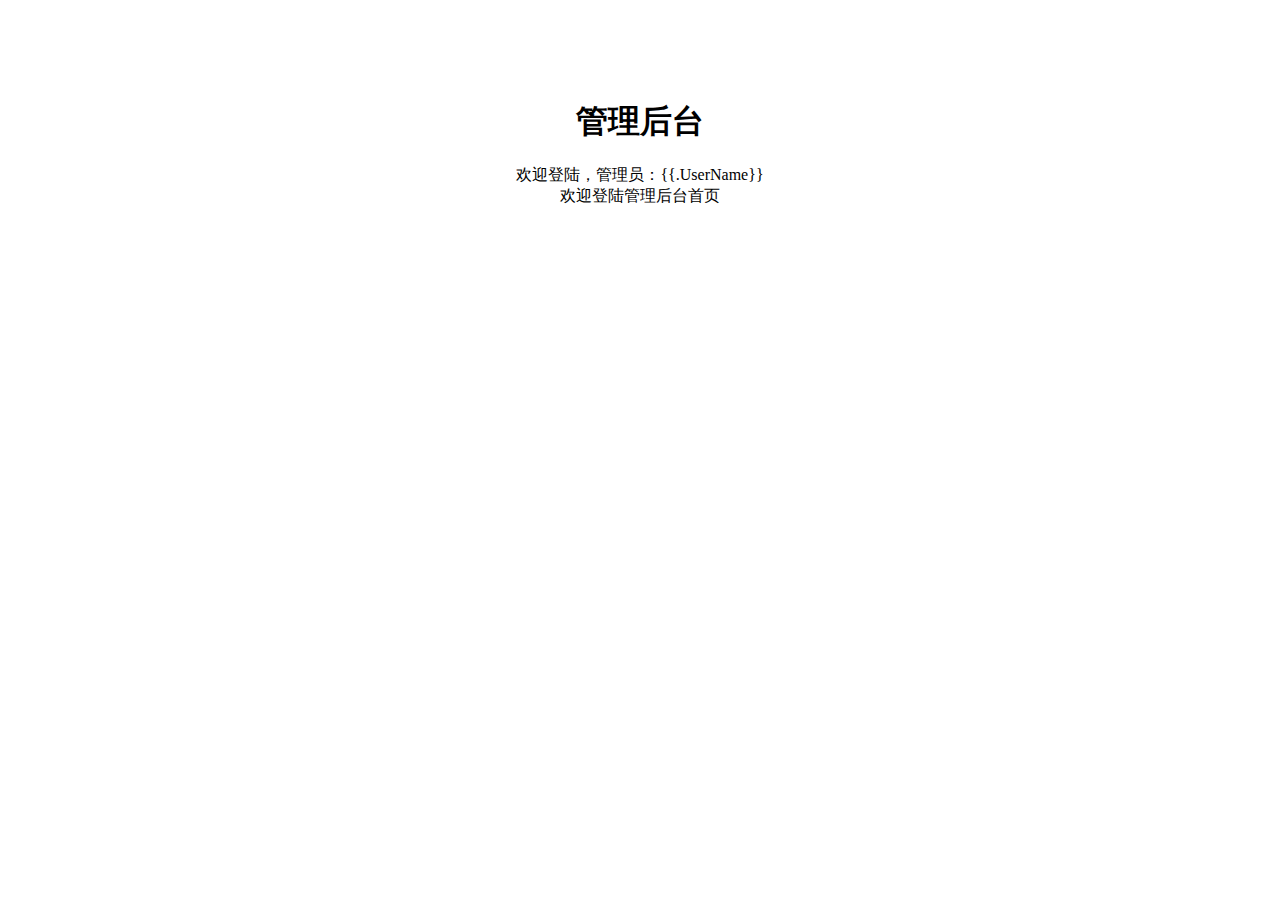
<file: template/html/index.html>
<!DOCTYPE html PUBLIC "-//W3C//DTD XHTML 1.0 Strict//EN" "http://www.w3.org/TR/xhtml1/DTD/xhtml1-strict.dtd">
<html xmlns="http://www.w3.org/1999/xhtml">

<head>
    <meta http-equiv="Content-Type" content="text/html; charset=utf-8" />
    <title>主界面</title>
</head>

<body>
    <center style="margin-top:100px;">
        <div class="head">
            <div class="head_left">
                <h1>管理后台</h1>
            </div>
            <div class="head_right">欢迎登陆，管理员：{{.UserName}}
            </div>
        </div>
        <div>欢迎登陆管理后台首页</div>
    </center>
</body>

</html>
</file>
